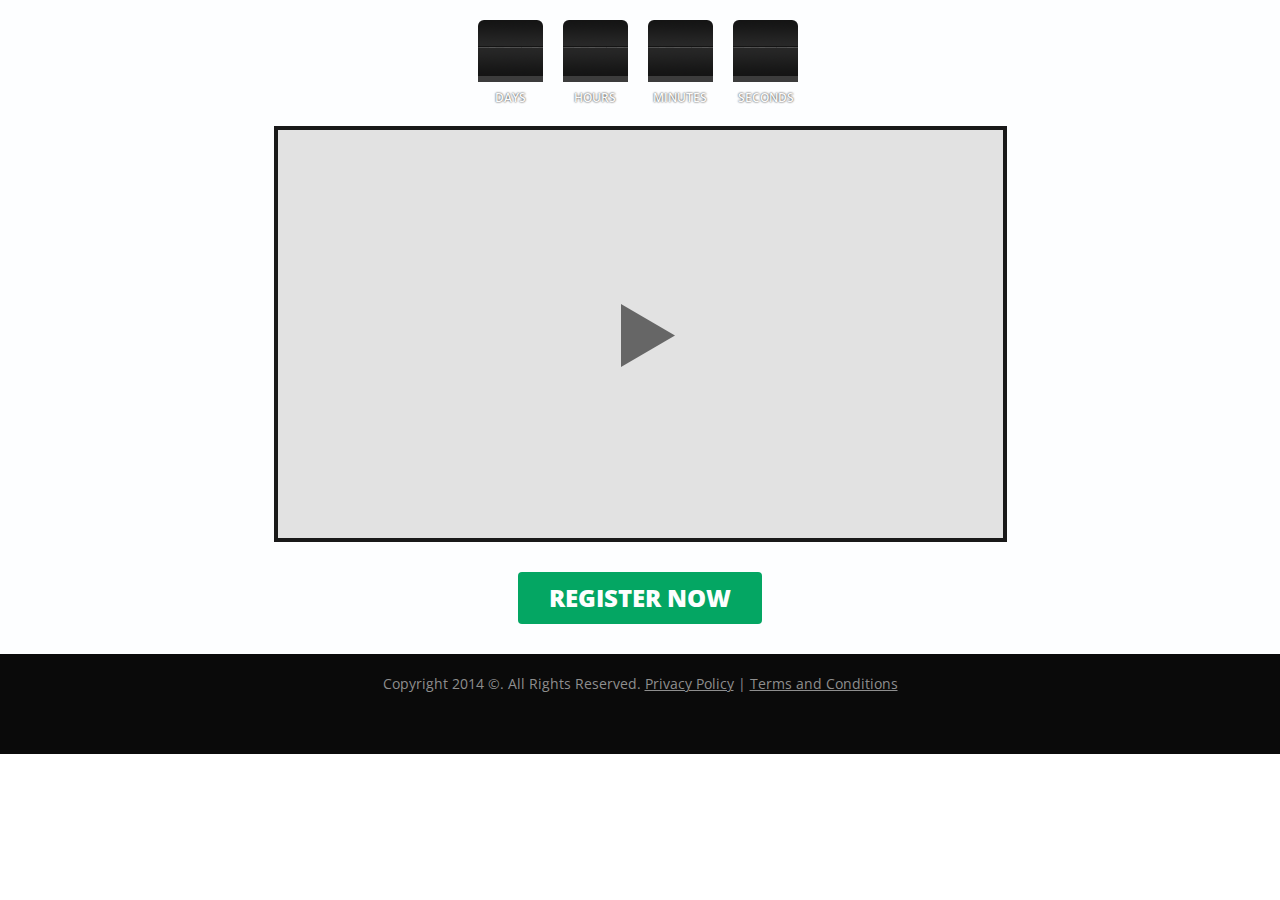
<file: leadpages-template/index.html>
<!DOCTYPE html>
<html>
<head>
  <meta charset="utf-8">
  <meta name="viewport" content="width=device-width, initial-scale=1"/>
<!-- Style -->
<link href="css/bootstrap.min.css" rel="stylesheet" type="text/css">
<link href="css/style.css" rel="stylesheet" type="text/css">
<link href='https://fonts.googleapis.com/css?family=Open+Sans:300italic,400italic,600italic,700italic,800italic,300,700,800,400,600|Roboto+Slab:400,300,100,700' rel='stylesheet' type='text/css'>
<!-- Style End -->
<!-- Script -->
<script src="js/html5shiv.js"></script>
<script src="js/jquery-1.9.1.min.js"></script>
<script src="js/bootstrap.min.js"></script>
<script src="js/functions.js"></script>
<!-- Script End -->
</head>
<body>
<div id="fb-root"></div>
<!-- Main Page -->
<section class="main-page" id="main-section">
  <!--container-->
  <div class="container">
  <!-- Header -->
    <div class="header">
      <!--countdown-->
      <div id="countdown-container" class="countdown-container">
          <div id="timer" class="timer">
              <ul id="countdowncookie" class="countdown">
                  <li>
                      <div class="time-wrap">
                          <span id="days"></span>
                      </div>
                      <p class="timeRefDays" id="days-text">Days</p>
                  </li>
                  <li>
                      <div class="time-wrap">
                          <span id="hours"></span>
                      </div>
                      <p class="timeRefHours" id="hours-text">Hours</p>
                  </li>
                  <li>
                      <div class="time-wrap">
                          <span id="minutes"></span>
                      </div>
                      <p class="timeRefMinutes" id="minutes-text">Minutes</p>
                  </li>
                  <li>
                      <div class="time-wrap">
                          <span id="seconds"></span>
                      </div>
                      <p class="timeRefSeconds" id="seconds-text">Seconds</p>
                  </li>
              </ul>
          </div>
      </div>
      <!--countdown end-->
    </div>
    <!-- Header End -->
    <!-- Content Area -->
    <div class="content-area" id="content-area-main">
    <!-- Video -->
      <div class="video col-sm-12">
        <div id="upload-video" class="video-box"><img src="img/video.png" class="img-responsive" alt=""/></div>
      </div>
      <!-- Video End -->
      <!-- Button -->
      <a href="" id="button" class="btn download">Register Now</a>
    </div>
    <!-- Content Area End -->
  </div>
</section>

<!--footer-->
<section id="footer" class="footer">
  <div class="container" id="footer-text">
    Copyright 2014 &copy;. All Rights Reserved. <a href="">Privacy Policy</a> | <a href="">Terms and Conditions</a>
  </div>
</section>
</body>
</html>
</file>
<file: leadpages-template/css/style.css>
body { font-family: 'Open Sans', sans-serif; background: #FFFFFF; font-size:16px;}
a:focus {outline:none;}
em {font-style:italic; font-weight:700}
ul{list-style: none;padding-left:20px;}
ul li{padding-left: 30px;line-height: 28px}
/* ------------------ Main Page ------------------ */
.main-page {display:inline-block;  background-color:#fdfeff; width:100%;}
.main-bg { left: 0; overflow: hidden; position: absolute; z-index: 1; padding:0px;width:100%;}
.main-bg img {max-width: 100%; width: 100%; height:854px;}
.main-page .container { position: relative;  z-index: 2;}
/* ------------------ Header ------------------ */
.header {display:inline-block; width:100%; padding:20px 0 0 0;position: relative;z-index: 10;text-align: center;}
.header img{display:block;margin:5px auto;margin-bottom:5px;}
/* ------------------ Countdown ------------------ */
.countdown-container {display: block;margin: 0 auto;position: relative;width: 325px;}
.countdown-container ul.countdown {padding: 0;margin: 0;overflow: auto;position: relative;}
.countdown-container ul.countdown li {float: left;display: inline-block;background:none;padding:0;text-align: center;margin-right: 20px;overflow: hidden;}
.countdown-container ul.countdown li:last-child{margin-right:0;}
.countdown-container ul.countdown li .time-wrap {background: #3C3C3C url('../img/timer-bg.png') repeat-x left top;min-width: 65px;height: 62px;border-radius: 6px 6px 0 0;padding: 0 2px;}
.countdown-container ul.countdown li span {font-weight: 900;font-size: 36px;color: #FAFAFA;line-height: 60px;position: relative;text-align: center;letter-spacing: 3px;padding-left: 5px;}
.countdown-container ul.countdown li p.timeRefDays,
.countdown-container ul.countdown li p.timeRefHours,
.countdown-container ul.countdown li p.timeRefMinutes,
.countdown-container ul.countdown li p.timeRefSeconds {display: inline-block;font-weight: 600;color: #FCFCFC;text-transform: uppercase;font-size: 12px;text-align: center;margin: 2px auto ;letter-spacing: 1px;letter-spacing: 0;width: 54px;line-height: 17px;text-align:center;text-shadow: 0px 0px 2px #121212;}

/* ------------------ Video Section ------------------ */
.content-area {display:inline-block;  width: 100%;margin-top:10px;text-align: center;}
.video{margin:0 auto;text-align: center;}
.video-box{margin:0 auto;}
.video-box > img, iframe{margin: 0 auto;text-align: center;border: 4px solid #191919;}
.no-padding-left {padding-left:0px;}
#upload-video iframe { max-width: 100%;}
.download {background-color:#04A663; color:#fdfefe; font-size:24px; font-weight:800; padding:8px 30px; margin:30px 0; text-transform: uppercase;white-space: inherit;}
.download:hover {background-color:#EF4D00; color:#fdfefd;}
.download:focus {background-color:#EF4D00; color:#fffefd; outline:none;}
/* ------------------ Text Content ------------------ */
.sales-section{display: block;position: relative;z-index: 100;background:#fefefe;margin: 30px auto 0;padding:20px;border-top:2px solid #cecece;border-bottom:2px solid #cecece;}
.text-content{max-width: 860px;color:#0c0c0c;}
.text-content h1{font-weight: bold;}
.text-content h2 {margin:0px 0 20px; padding:0; font-weight:800; color:#ff5300; line-height:32px; font-size:26px;  word-wrap: break-word;}
.text-content h3{font-weight: bold;}
.text-content ul{list-style: none;padding-left:20px;}
.text-content ul li{padding-left: 30px;line-height: 28px}
.txt-btn{text-align: center;}
/* ------------------ Buy Section ------------------ */
.buy {position:relative;z-index:10;background-color:#2a2a2b; padding:55px 0px 40px; text-align: center;color:#fdffff;}
.buy h1{font-size:80px; font-weight:800; font-style:italic; line-height:75px; }
.buy p {width:100%; text-align:center; margin:0px; word-wrap:break-word;font-size: 24px;}
/* ------------------ Social Section ------------------ */
.social {width:100%; background-color:#dddddd; padding:40px;position: relative;z-index: 10;}
.social-sub { margin:0 auto;}
.fb-like{margin-bottom:20px;margin-left:0;max-width:720px!important;overflow: hidden;}
.facebook-like{ margin-bottom:35px;margin-left:0;}
.pop-facebook{ position: relative; bottom: 7px;}
.comments-container{max-width:100%!important;}
.fb_iframe_widget {width:100%!important;}
/* ------------------ Footer ------------------ */
.footer{position: relative;background: #0A0A0A;min-height: 100px;display: block;color: #8E8E8E;z-index: 400;font-size: 14px;text-align: center;padding: 20px 0px;}
.footer a{color: #8E8E8E;text-decoration: underline;}
/* ------------------ Animations ------------------ */
.download{
	transition: all 0.15s ease-in-out;
	-webkit-transition: all 0.15s ease-in-out;
	-moz-transition: all 0.15s ease-in-out;
	-ms-transition: all 0.15s ease-in-out;
	-o-transition: all 0.15s ease-in-out;
}
/* ------------------ Media Query------------------ */
@media (max-width:1200px){
.text-content h2 {font-size:18px; line-height:20px; margin: 0px 0 15px;}
.text-content #sec-list div {margin: 0 0 20px; font-size: 15px; }
.main-bg img {height:692px;}
}
@media (max-width:991px){
.header {padding-top:50px; margin-bottom:38px;}
.main-bg img { height: 693px; }
.buy {font-size:50px; line-height:60px;  padding:30px 0px 36px;}
.text-content #sec-list div strong {margin-right:3px;}
}
@media (max-width:767px) {
.header {margin-bottom:10px; padding-top:30px;}
.content-area img.img-responsive {width:100%;}
.text-content {margin:20px 0 30px; padding:0px}
.no-padding-left { padding:0px;}
.text-content #sec-list div { margin: 0 0 15px; }
.download { padding: 12px 20px; width: auto;}
.no-padding-left {padding:0px;}
.social-sub {width:100%;}
}
@media (max-width:480px) {
.buy { font-size: 36px; line-height: 40px; padding: 30px 0px 25px;}
.header {margin-bottom:1px; padding-top: 23px;}
.text-content { margin: 20px 0 23px; }
.download {width:100%;}
#upload-video iframe { height: auto;}
}
@media (max-width:360px) {
.buy h1{font-size: 42px;}
.buy p{font-size: 18px;}
.social{padding:20px 0;}
.fb-like{max-width:320px!important;} 
.countdown-container ul.countdown li {margin-right:5px;}
}
</file>
